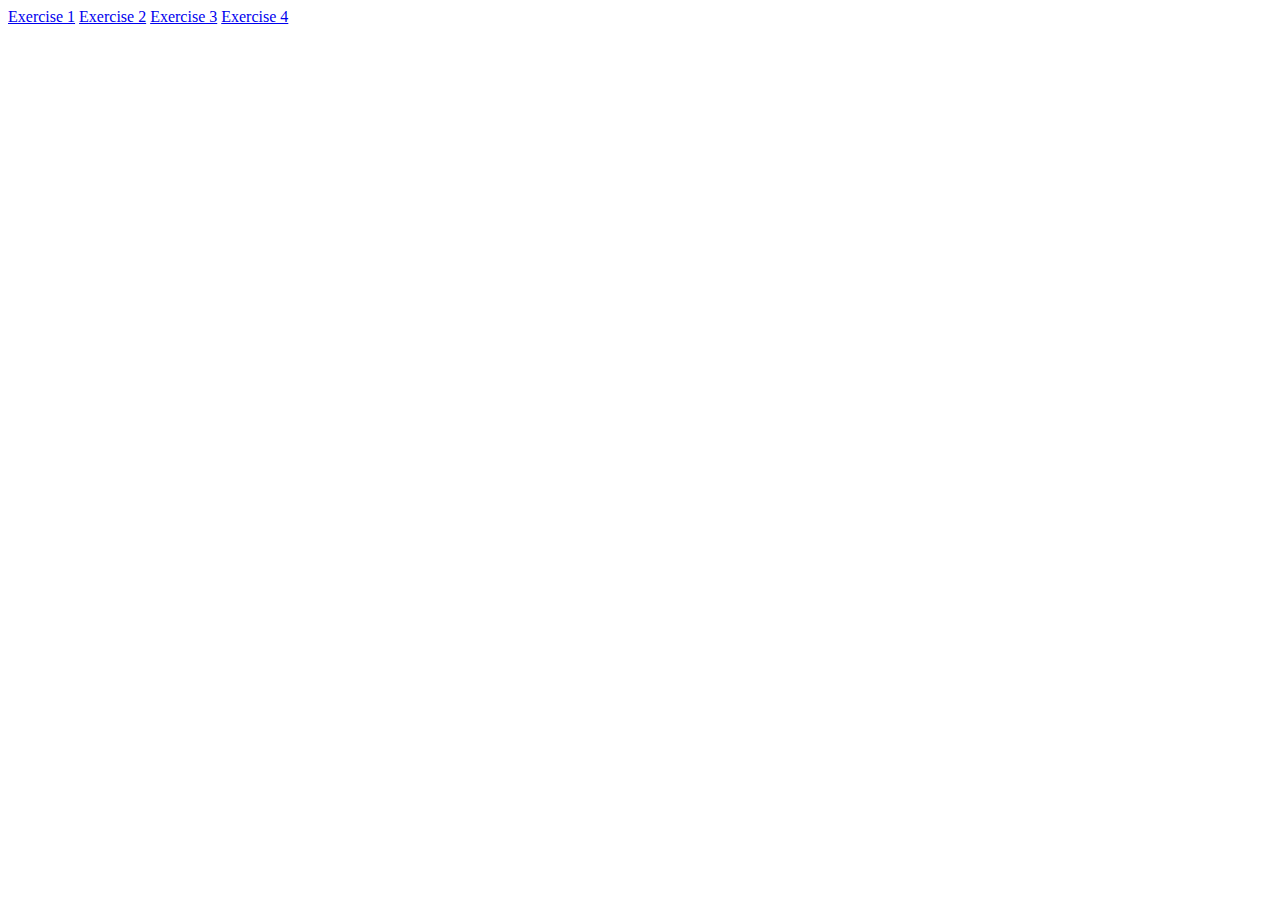
<file: index.html>
<!DOCTYPE html>
<html lang="en">
<head>
    <meta charset="UTF-8">
    <meta name="viewport" content="width=device-width, initial-scale=1.0">
    <title>Flexbox exercise</title>
    
    <ls><a href="exercise-1/first.html">Exercise 1</a></ls>
    <ls><a href="exercise-2/second.html">Exercise 2</a></ls>
    <ls><a href="exercise-3/third.html">Exercise 3</a></ls>
    <ls><a href="exercise-4/fourth.html">Exercise 4</a></ls>
    <ls></ls>
    <ls></ls>
    <ls></ls>
</head>
<body>
    
</body>
</html>
</file>
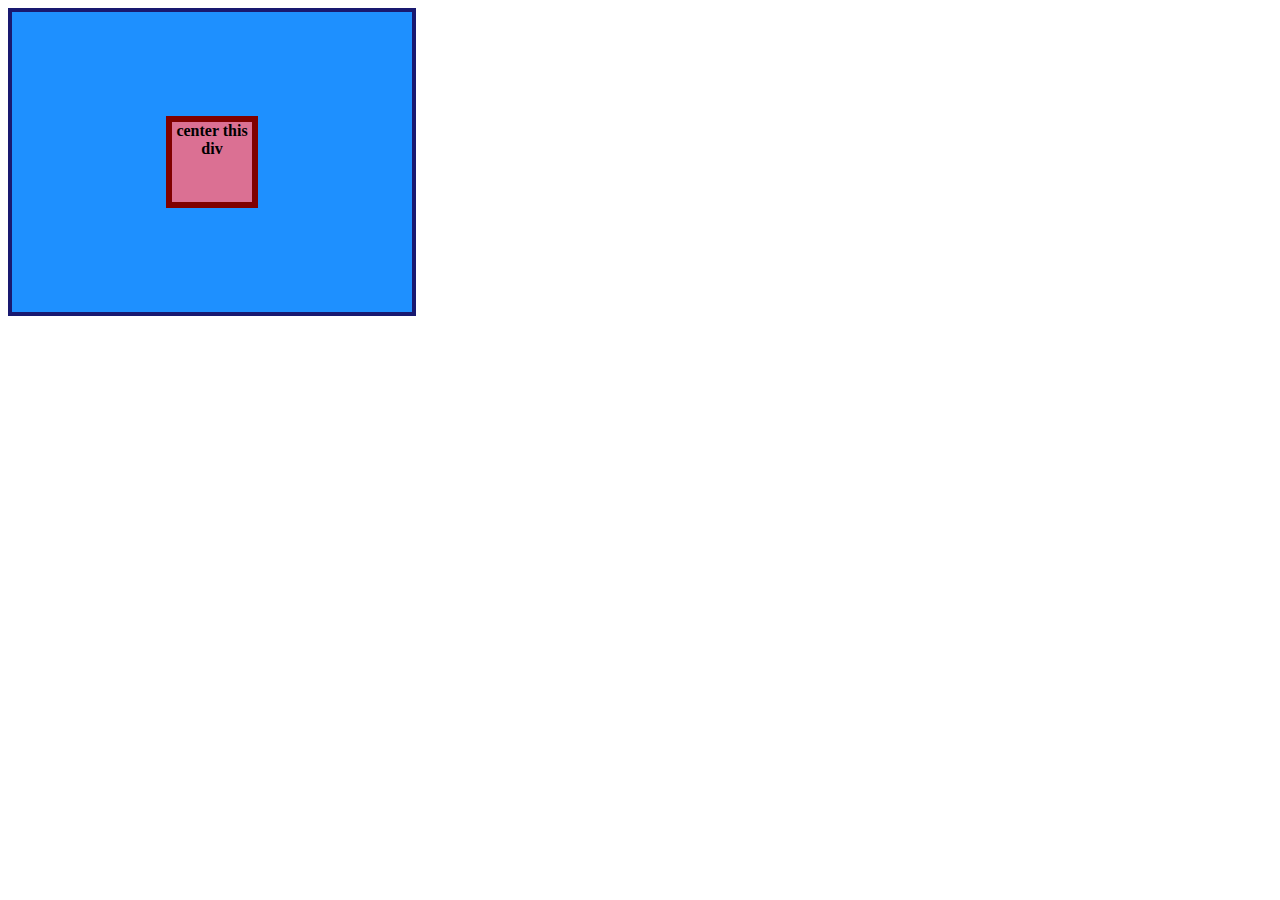
<file: exercise-1/first.html>
<!DOCTYPE html>
<html lang="en">
  <head>
    <meta charset="UTF-8">
    <meta http-equiv="X-UA-Compatible" content="IE=edge">
    <meta name="viewport" content="width=device-width, initial-scale=1.0">
    <title>CENTER THIS DIV</title>
    <link rel="stylesheet" href="styles.css">
  </head>
  <body>
    <div class="container">
      <div class="box">center this div</div>
    </div>
  </body>
</html>
</file>
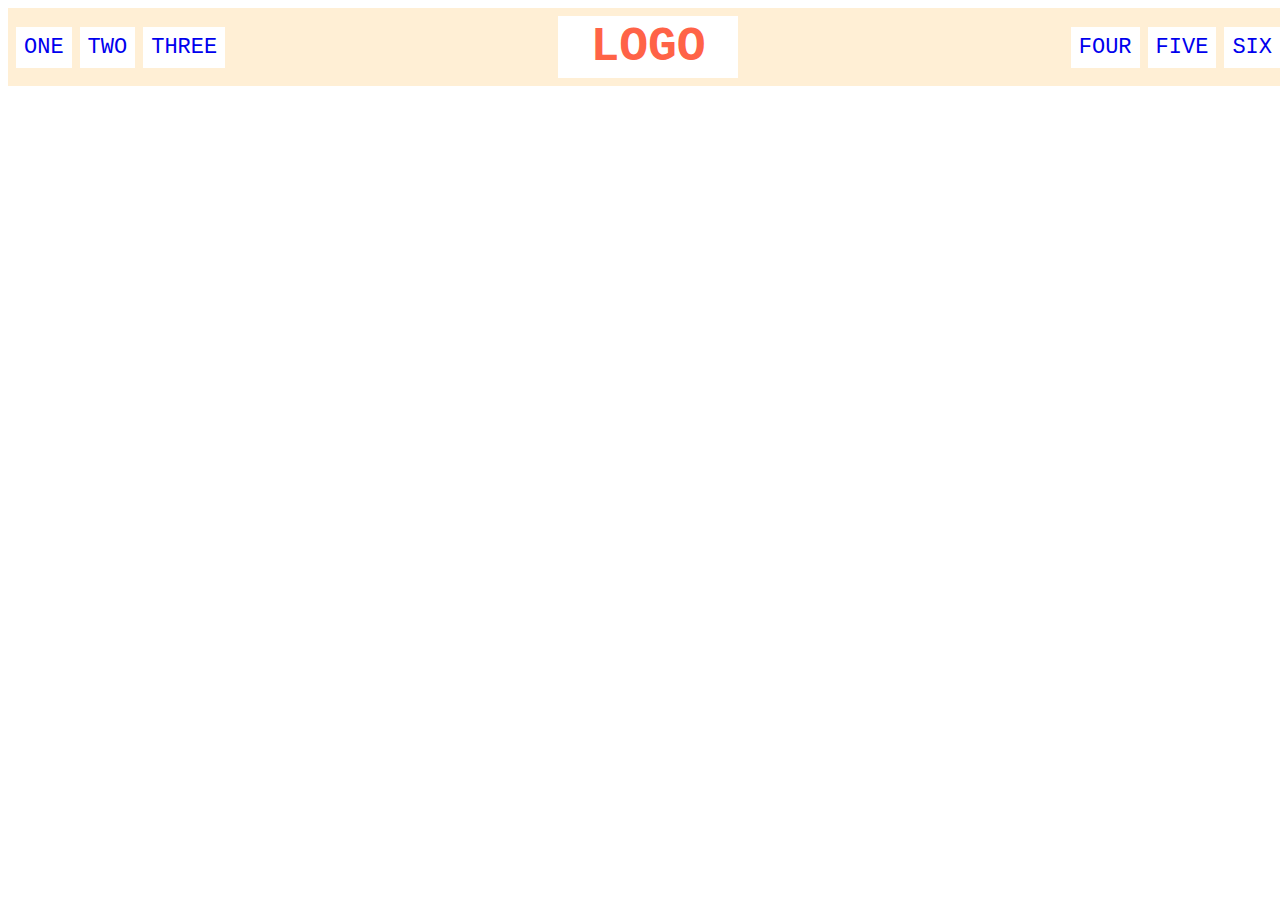
<file: exercise-2/second.html>
<!DOCTYPE html>
<html lang="en">
  <head>
    <meta charset="UTF-8">
    <meta http-equiv="X-UA-Compatible" content="IE=edge">
    <meta name="viewport" content="width=device-width, initial-scale=1.0">
    <title>Flex Header</title>
    <link rel="stylesheet" href="style.css">
  </head>
  <body>
    <div class="header">
      <div class="left-links">
        <ul>
          <li><a href="#">ONE</a></li>
          <li><a href="#">TWO</a></li>
          <li><a href="#">THREE</a></li>
        </ul>
      </div>
      <div class="logo">LOGO</div>
      <div class="right-links">
        <ul>
          <li><a href="#">FOUR</a></li>
          <li><a href="#">FIVE</a></li>
          <li><a href="#">SIX</a></li>
        </ul>
      </div>
    </div>
  </body>
</html>
</file>
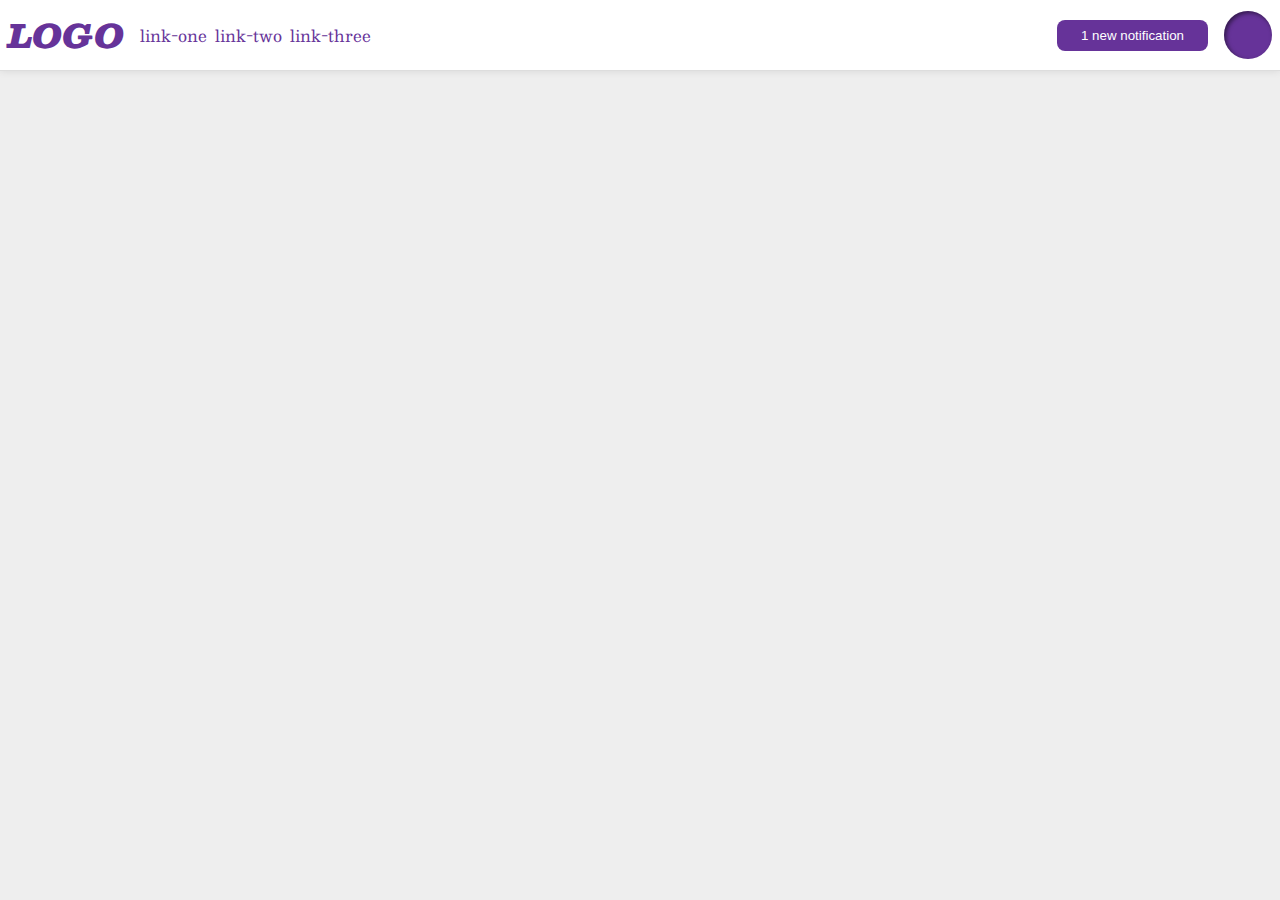
<file: exercise-3/third.html>
<!DOCTYPE html>
<html lang="en">
  <head>
    <meta charset="UTF-8">
    <meta http-equiv="X-UA-Compatible" content="IE=edge">
    <meta name="viewport" content="width=device-width, initial-scale=1.0">
    <title>Flex Header 2</title>
    <link rel="stylesheet" href="style.css">
  </head>
  <body>
    <div class="header">
        <div class="left">
            <div class="logo">
                LOGO
              </div>
              <ul class="links">
                <li><a href="google.com">link-one</a></li>
                <li><a href="google.com">link-two</a></li>
                <li><a href="google.com">link-three</a></li>
              </ul>
        </div>
      
      <div class="noti">
        <button class="notifications">
            1 new notification
          </button>
          <div class="profile-image"></div>
    </div>
    
    </div>
  </body>
</html>
</file>
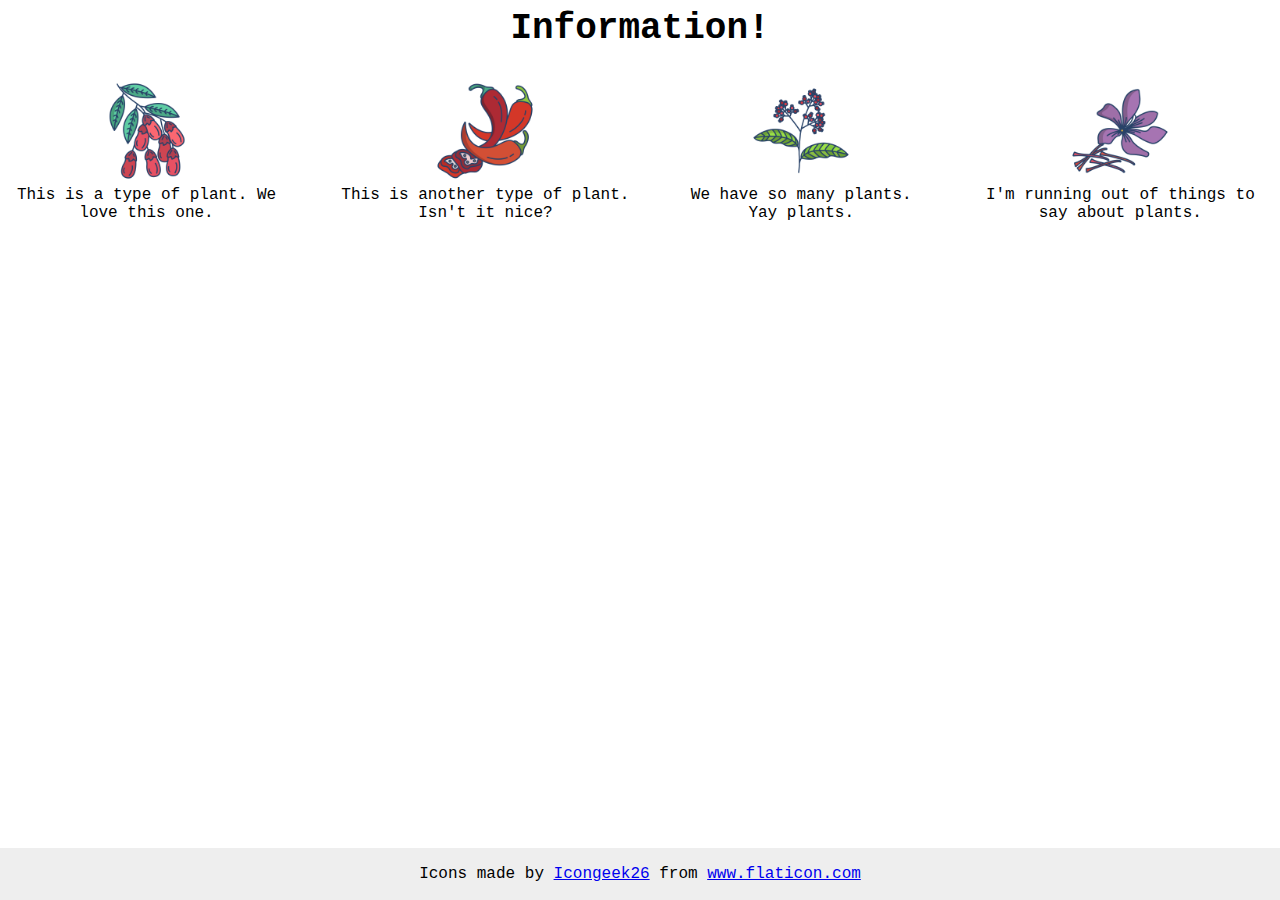
<file: exercise-4/fourth.html>
<!DOCTYPE html>
<html lang="en">
  <head>
    <meta charset="UTF-8">
    <meta http-equiv="X-UA-Compatible" content="IE=edge">
    <meta name="viewport" content="width=device-width, initial-scale=1.0">
    <title>Information</title>
    <link rel="stylesheet" href="style.css">
  </head>
  <body>
    
    <div class="title">Information!</div>
    <div class="plant">
        <div class="barberry">
            <img src="./images/barberry.png" alt="barberry">
            <div class="text">This is a type of plant. We love this one.</div>
        </div>
        <div class="chili">
            <img src="./images/chilli.png" alt="chili">
            <div class="text">This is another type of plant. Isn't it nice?</div>
        </div>
        <div class="pepper">
            <img src="./images/pepper.png" alt="pepper">
            <div class="text">We have so many plants. Yay plants.</div>
        </div>
        <div class="saffron">
            <img src="./images/saffron.png" alt="saffron">
            <div class="text">I'm running out of things to say about plants.</div>
    </div>
    
    
    </div>
    <!-- disregard this section, it's here to give attribution to the creator of these icons -->
    <div class="footer">
      <div>Icons made by <a href="https://www.flaticon.com/authors/icongeek26" title="Icongeek26">Icongeek26</a> from <a href="https://www.flaticon.com/" title="Flaticon">www.flaticon.com</a></div>
    </div>
  </body>
</html>
</file>
<file: exercise-1/styles.css>
.container {
    background: dodgerblue;
    border: 4px solid midnightblue;
    width: 400px;
    height: 300px;
    justify-content: center;
    align-items: center;
    display:flex;
  }
  
  .box {
    background: palevioletred;
    font-weight: bold;
    text-align: center;
    border: 6px solid maroon;
    width: 80px;
    height: 80px;
  }
</file>
<file: exercise-2/style.css>
.header  {
    font-family: monospace;
    background: papayawhip;
    display:flex ;
    width: 100%;
    justify-content: space-between;
    align-items: center;
    padding:8px;
  }
  
  .logo {
    font-size: 48px;
    font-weight: 900;
    color: tomato;
    background: white;
    padding: 4px 32px;
  }
  
  ul {
    /* this removes the dots on the list items*/
    list-style-type: none;
    display:flex;
    gap:8px;
    margin:0;
    padding:0;
  }
  
  a {
    font-size: 22px;
    background: white;
    padding: 8px;
    /* this removes the line under the links */
    text-decoration: none;
  }
</file>
<file: exercise-3/style.css>
/* this is some magical font-importing.  
you'll learn about it later. */
@import url('https://fonts.googleapis.com/css2?family=Besley:ital,wght@0,400;1,900&display=swap');

body {
  margin: 0;
  background: #eee;
  font-family: Besley, serif;
}

.header {
  background: white;
  border-bottom: 1px solid #ddd;
  box-shadow: 0 0 8px rgba(0,0,0,.1);
  display:flex;
  justify-content: space-between;
  padding:8px;
}

.profile-image {
  background: rebeccapurple;
  box-shadow: inset 2px 2px 4px rgba(0,0,0,.5);
  border-radius: 50%;
  width: 48px;
  height: 48px;
}

.logo {
  color: rebeccapurple;
  font-size: 32px;
  font-weight: 900;
  font-style: italic;
}

button {
  border: none;
  border-radius: 8px;
  background: rebeccapurple;
  color: white;
  padding: 8px 24px;
}

a {
  /* this removes the line under our links */
  text-decoration: none;
  color: rebeccapurple;
}

ul {
  list-style-type: none;
  display:flex;
  gap:8px;
  margin:0;
  padding:0;
}
.noti{
    display: flex;
    gap:16px;
    align-items: center;
}
.left{
    display: flex;
    align-items: center;
    gap:16px;
}
.title{
    align: center;
}
</file>
<file: exercise-4/style.css>
body {
    font-family: 'Courier New', Courier, monospace;
    
  }
  
  img {
    width: 100px;
    height: 100px;
  }
  
  .title {
    font-size: 36px;
    font-weight: 900;
    text-align: center;
    margin-bottom: 32px;
  }
  
  /* do not edit this footer */
  .footer {
    position: fixed;
    bottom: 0;
    left: 0;
    right: 0;
    height: 52px;
    display: flex;
    align-items: center;
    justify-content: center;
    background: #eee;
  }
.plant{
    display:flex;
    justify-content: center;
    text-align: center;
    text-wrap: wrap;
    gap:52px;
}
.barberry .chili .pepper .saffron{
    max-width: 200px;
}
</file>
